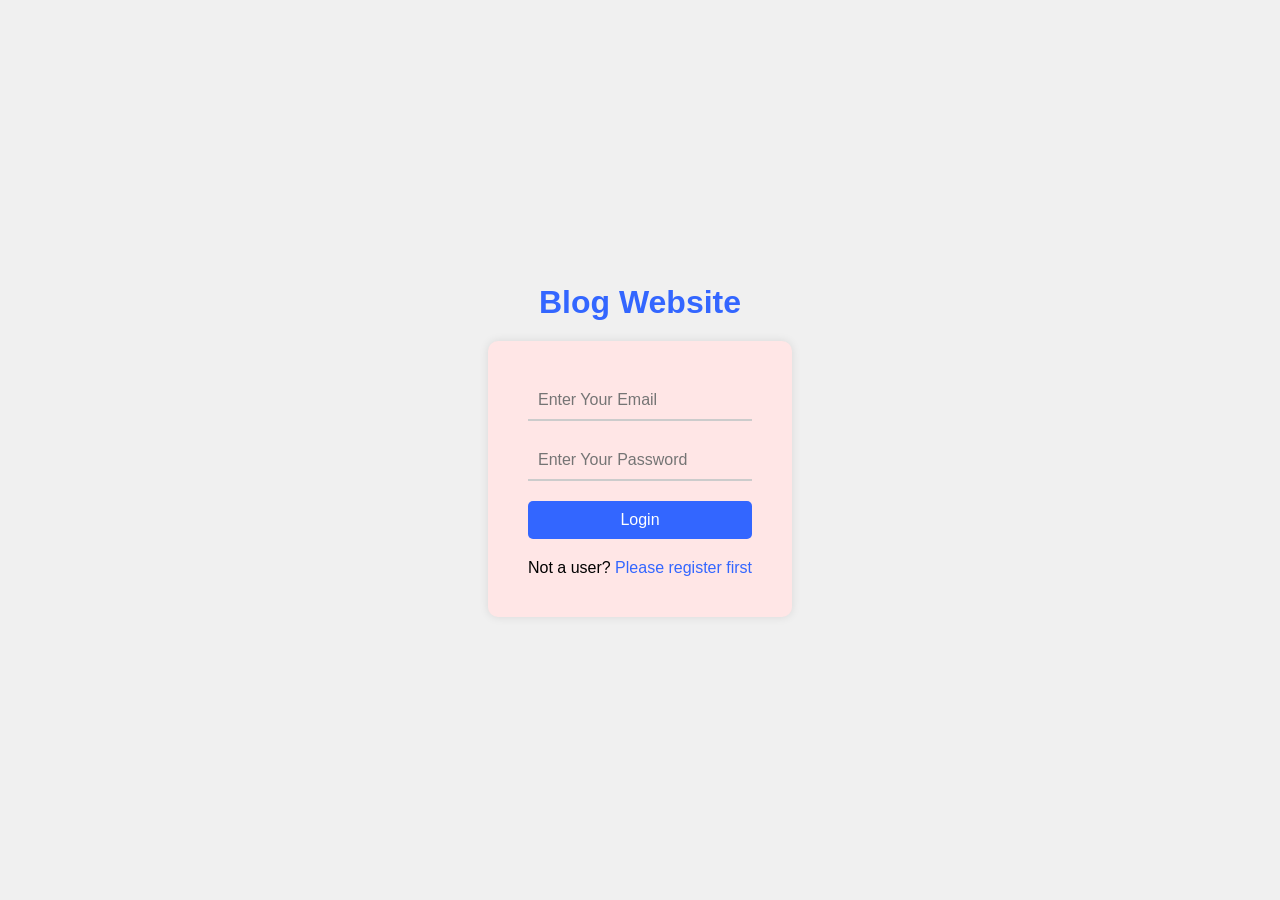
<file: index.html>
<!DOCTYPE html>
<html lang="en">
<head>
    <meta charset="UTF-8">
    <meta name="viewport" content="width=device-width, initial-scale=1.0">
    <title>Login Page</title>
    <link rel="stylesheet" href="styles.css">
</head>
<body>
    <div class="container">
        <header>
            <h1>Blog Website</h1>
        </header>
        <div class="login-box">
            <form>
                <div class="textbox">
                    <input type="email" placeholder="Enter Your Email" required>
                </div>
                <div class="textbox">
                    <input type="password" placeholder="Enter Your Password" required>
                </div>
                <button type="submit" class="btn">Login</button>
                <p>Not a user? <a href="./register.html">Please register first</a></p>
            </form>
        </div>
    </div>
      <script src="./login.js"></script>
</body>
</html>
</file>
<file: styles.css>
* {
    margin: 0;
    padding: 0;
    box-sizing: border-box;
    font-family: Arial, sans-serif;
}

body {
    background-color: #f0f0f0;
    display: flex;
    justify-content: center;
    align-items: center;
    height: 100vh;
}

.container {
    text-align: center;
}

header h1 {
    font-size: 2em;
    color: #3366ff;
    margin-bottom: 20px;
}

.login-box {
    background: #ffe6e6;
    padding: 40px;
    border-radius: 10px;
    box-shadow: 0 0 10px rgba(0, 0, 0, 0.1);
}

.textbox {
    margin-bottom: 20px;
}

.textbox input {
    width: 100%;
    padding: 10px;
    border: none;
    border-bottom: 2px solid #ccc;
    background: none;
    outline: none;
    font-size: 16px;
}

.btn {
    width: 100%;
    padding: 10px;
    border: none;
    background: #3366ff;
    color: white;
    font-size: 16px;
    cursor: pointer;
    border-radius: 5px;
}

.btn:hover {
    background: #264d99;
}

.login-box p {
    margin-top: 20px;
}

.login-box a {
    color: #3366ff;
    text-decoration: none;
}

.login-box a:hover {
    text-decoration: underline;
}
</file>
